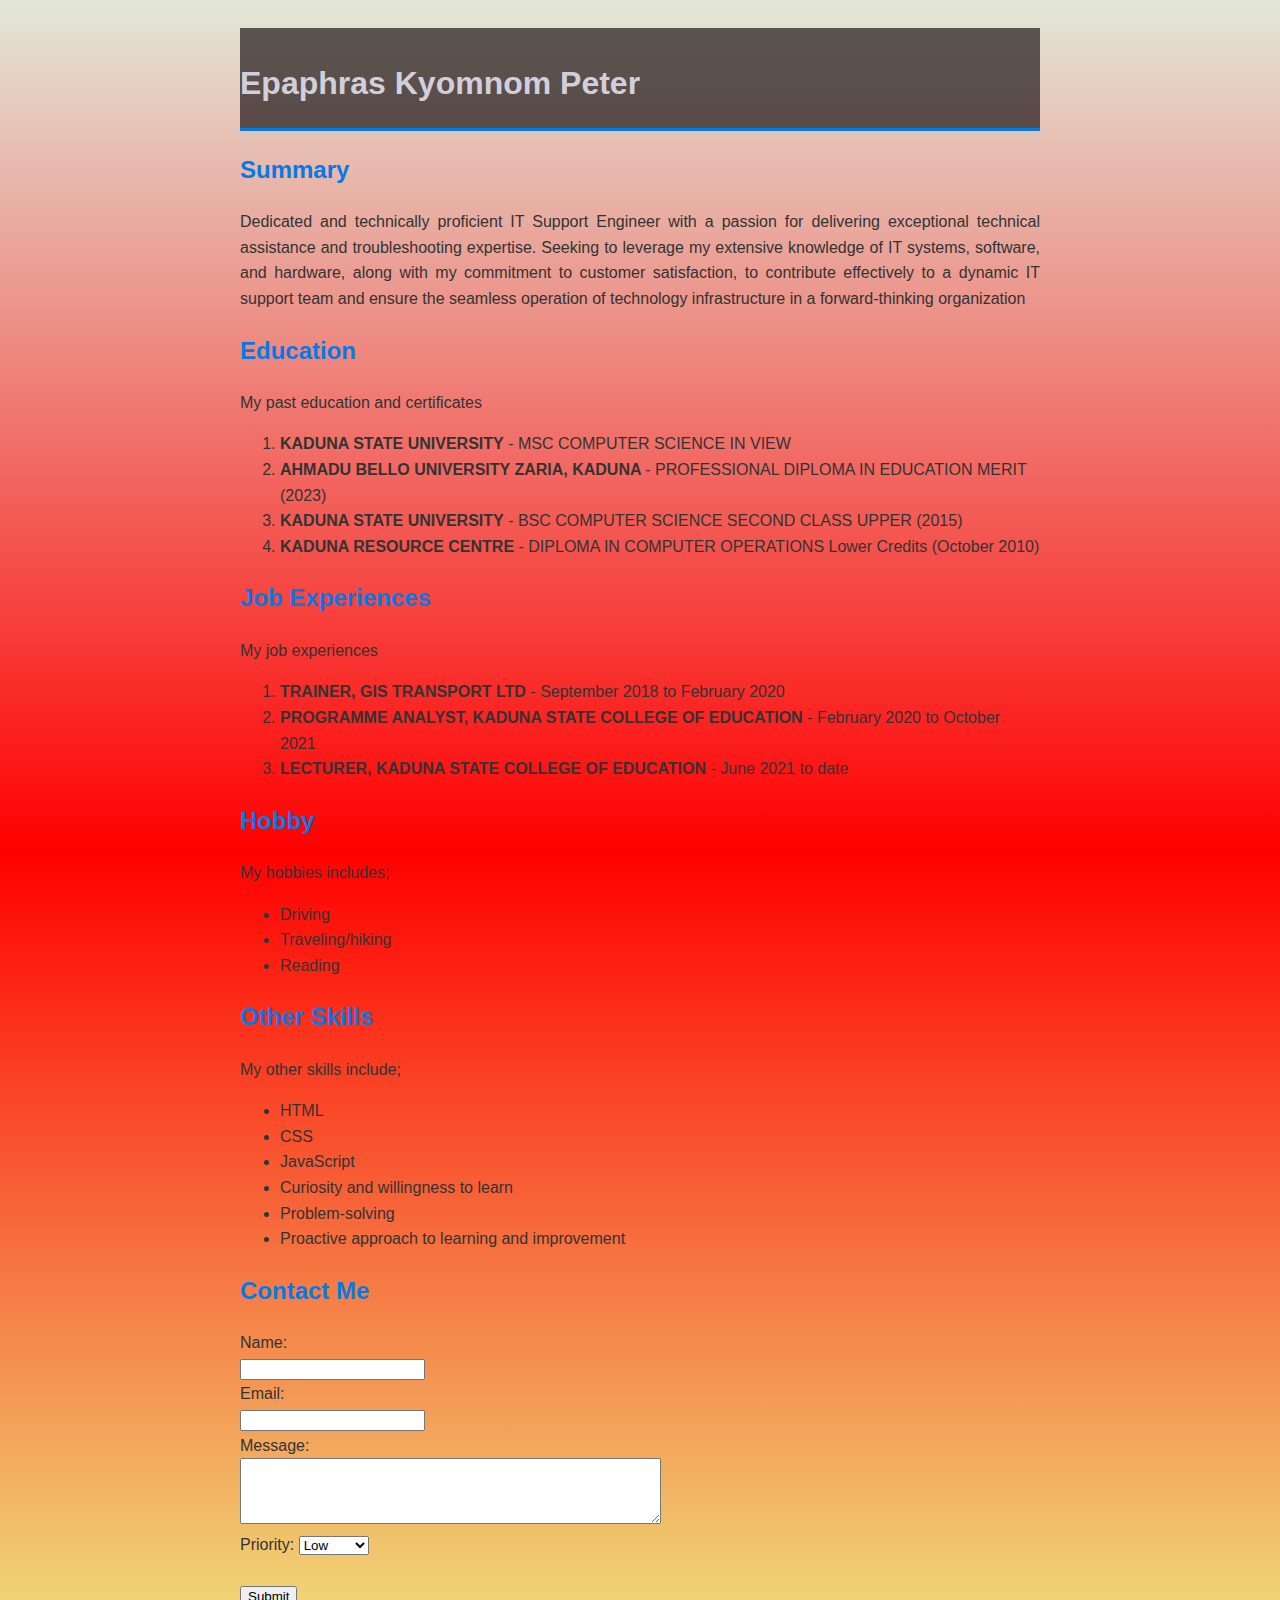
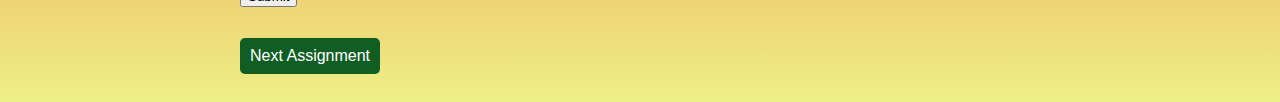
<file: Assignment 2/index.html>
<!DOCTYPE html>
<html>
  <head>
    <meta charset="UTF-8">
    <meta name="viewport" content="width=device-width, initial-scale=1.0">
    <title>Portfolio Page</title>
    <link rel="stylesheet" href="styles.css">
  </head>
  <body>
    <div class="container">
      <header>
        <h1>Epaphras Kyomnom Peter</h1>
      </header>
      <article>
        <section class="summary">
          <h2>Summary</h2>
          <p>Dedicated and technically proficient IT Support Engineer with a passion for delivering exceptional technical assistance and troubleshooting expertise. Seeking to leverage my extensive knowledge of IT systems, software, and hardware, along with my commitment to customer satisfaction, to contribute effectively to a dynamic IT support team and ensure the seamless operation of technology infrastructure in a forward-thinking organization</p>
        </section>
        <section class="education">
          <h2>Education</h2>
          <p>My past education and certificates<br>
            <ol>
            <li><b>KADUNA STATE UNIVERSITY</b> - MSC COMPUTER SCIENCE IN VIEW <br></li>
            <li><b>AHMADU BELLO UNIVERSITY ZARIA, KADUNA </b> - PROFESSIONAL DIPLOMA IN EDUCATION MERIT (2023)</li>
            <li><b>KADUNA STATE UNIVERSITY</b> - BSC COMPUTER SCIENCE SECOND CLASS UPPER (2015)</li>
            <li><b>KADUNA RESOURCE CENTRE</b> - DIPLOMA IN COMPUTER OPERATIONS Lower Credits (October 2010)</li>
            </ol>
          </p>
        </section>
        <section class="experience">
          <h2>Job Experiences</h2>
          <p>My job experiences
            <ol>
                <li><b>TRAINER, GIS TRANSPORT LTD</b> - September 2018 to February 2020 <br></li>
                <li><b>PROGRAMME ANALYST, KADUNA STATE COLLEGE OF EDUCATION</b> - February 2020 to October 2021</li>
                <li><b>LECTURER, KADUNA STATE COLLEGE OF EDUCATION</b> - June 2021 to date</li>     
            </ol>


          </p>
        </section>
        <section class="hobby">
          <h2>Hobby</h2>
          <p>My hobbies includes;
            <ul>
                <li>Driving<br></li>
                <li>Traveling/hiking</li>
                <li>Reading</li>     
            </ul>

          </p>
        </section>
        <section class="skills">
          <h2>Other Skills</h2>
          <p>My other skills include;
            <ul>
                <li>HTML<br></li>
                <li>CSS</li>
                <li>JavaScript</li>   
                <li>Curiosity and willingness to learn</li>  
                <li> Problem-solving</li> 
                <li>Proactive approach to learning and improvement</li> 
            </ul>                     
          </p>
        </section>
      </article>
      <!-- Contact Form from Assignment A3 -->
      <section class="contact-form">
        <h2>Contact Me</h2>
        <!-- Inserted Contact Form HTML here -->
        <!-- <p><a href="index.html">Home Page</a></p> -->
        <form action="#" method="post">
            <label for="name">Name:</label><br>
            <input type="text" id="name" name="name" required><br>
            <label for="email">Email:</label><br>
            <input type="email" id="email" name="email" required><br>
            <label for="message">Message:</label><br>
            <textarea id="message" name="message" rows="4" cols="50" required></textarea><br>
            <label for="priority">Priority:</label>
            <select id="priority" name="priority">
              <option value="low">Low</option>
              <option value="medium">Medium</option>
              <option value="high">High</option>
            </select><br><br>
            <input type="submit" value="Submit">
          </form>
        <!-- <p><a href="table.html">Table Page</a></p> -->
      </section>
      <!-- <input type="button" value="Next Page"> -->
      <a href="calculator.html" class="button">Next Assignment</a>
    </div>
  </body>
</html>
</file>
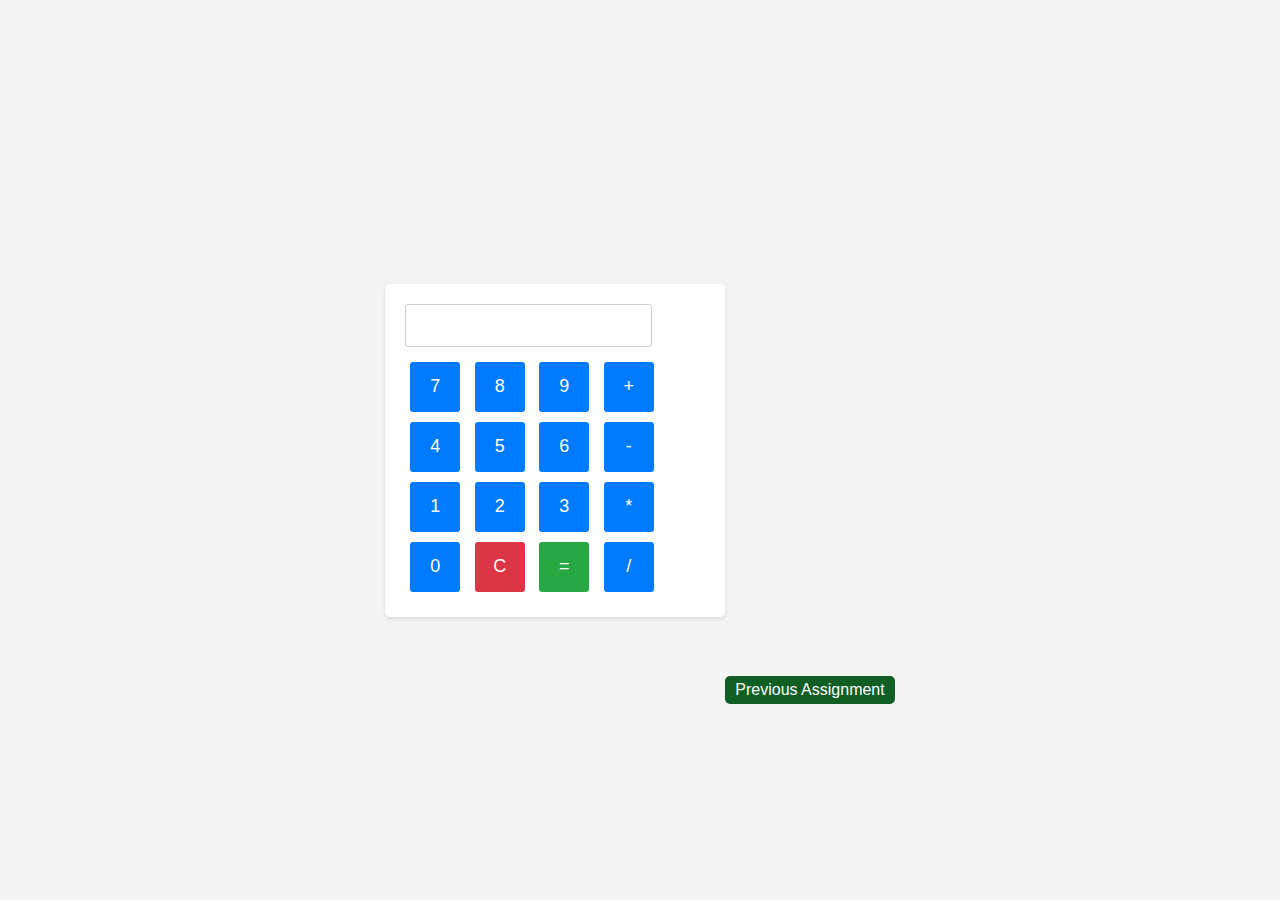
<file: Assignment 2/calculator.html>
<!DOCTYPE html>
<html lang="en">
<head>
    <meta charset="UTF-8">
    <meta name="viewport" content="width=device-width, initial-scale=1.0">
    <title>Document</title>
    <!-- <link rel="stylesheet" href="styles.css"> -->
    <style>
        body {
          font-family: Arial, sans-serif;
          background-color: #f4f4f4;
          display: flex;
          justify-content: center;
          align-items: center;
          height: 100vh;
          margin: 0;
        }
      
        .calculator {
          background-color: #fff;
          border-radius: 5px;
          box-shadow: 0 2px 5px rgba(0, 0, 0, 0.1);
          padding: 20px;
          width: 300px;
        }
      
        .calculator input[type="text"] {
          width: 75%;
          padding: 10px;
          margin-bottom: 10px;
          font-size: 18px;
          border: 1px solid #ccc;
          border-radius: 3px;
        }
      
        .calculator button {
          width: 50px;
          height: 50px;
          font-size: 18px;
          margin: 5px;
          border: none;
          border-radius: 3px;
          background-color: #007bff;
          color: #fff;
          cursor: pointer;
        }
      
        .calculator button:hover {
          background-color: #0056b3;
        }
      
        .calculator button.clear {
          background-color: #dc3545;
        }
      
        .calculator button.clear:hover {
          background-color: #bd2130;
        }
      
        .calculator button.equal {
          background-color: #28a745;
        }
      
        .calculator button.equal:hover {
          background-color: #218838;
        }
        .bottom{
            margin-top: 450px;
        }
        .button {
    display: inline-block;
    margin-top: 30px;
    padding: 5px 10px;
    background-color: #105e24;
    color: #fff;
    text-decoration: none;
    border: none;
    border-radius: 5px;
    cursor: pointer;
  }
  
  .button:hover {
    background-color: #1ec254;
  }
      </style>
</head>
<body>
    
    <div class="calculator">
        <input type="text" id="display">
        <button>7</button>
        <button>8</button>
        <button>9</button>
        <button>+</button>
        <button>4</button>
        <button>5</button>
        <button>6</button>
        <button>-</button>
        <button>1</button>
        <button>2</button>
        <button>3</button>
        <button>*</button>
        <button>0</button>
        <button class="clear">C</button>
        <button class="equal">=</button>
        <button>/</button>
        
      </div>
    <div class="bottom">
        <a href="index.html" class="button">Previous Assignment</a>
    </div>

</body>
</html>
</file>
<file: Assignment 2/styles.css>
body {
  font-family: Arial, sans-serif;
  background-image: linear-gradient(rgba(255, 0, 0, 0), red, rgba(255, 255, 0, 0.384));
  background-color: #e2e7d8;
  color: #333;
  line-height: 1.6;
}
.container {
  max-width: 800px;
  margin: auto;
  padding: 20px;
}
header {
  background: #0f090aa6;
  color: #d1cfdb;
  padding-top: 30px;
  min-height: 70px;
  border-bottom: #0779e4 3px solid;
}
header h1 {
  margin: 0;
  padding-bottom: 10px;
}
article {
  margin-top: 20px;
}
summary, .education, .experience, .hobby, .skills {
  margin-bottom: 20px;
}
h2 {
  color: #0779e4;
}

p{
    text-align: justify;
}

.button {
    display: inline-block;
    margin-top: 30px;
    padding: 5px 10px;
    background-color: #105e24;
    color: #fff;
    text-decoration: none;
    border: none;
    border-radius: 5px;
    cursor: pointer;
  }
  
  .button:hover {
    background-color: #1ec254;
  }
</file>
